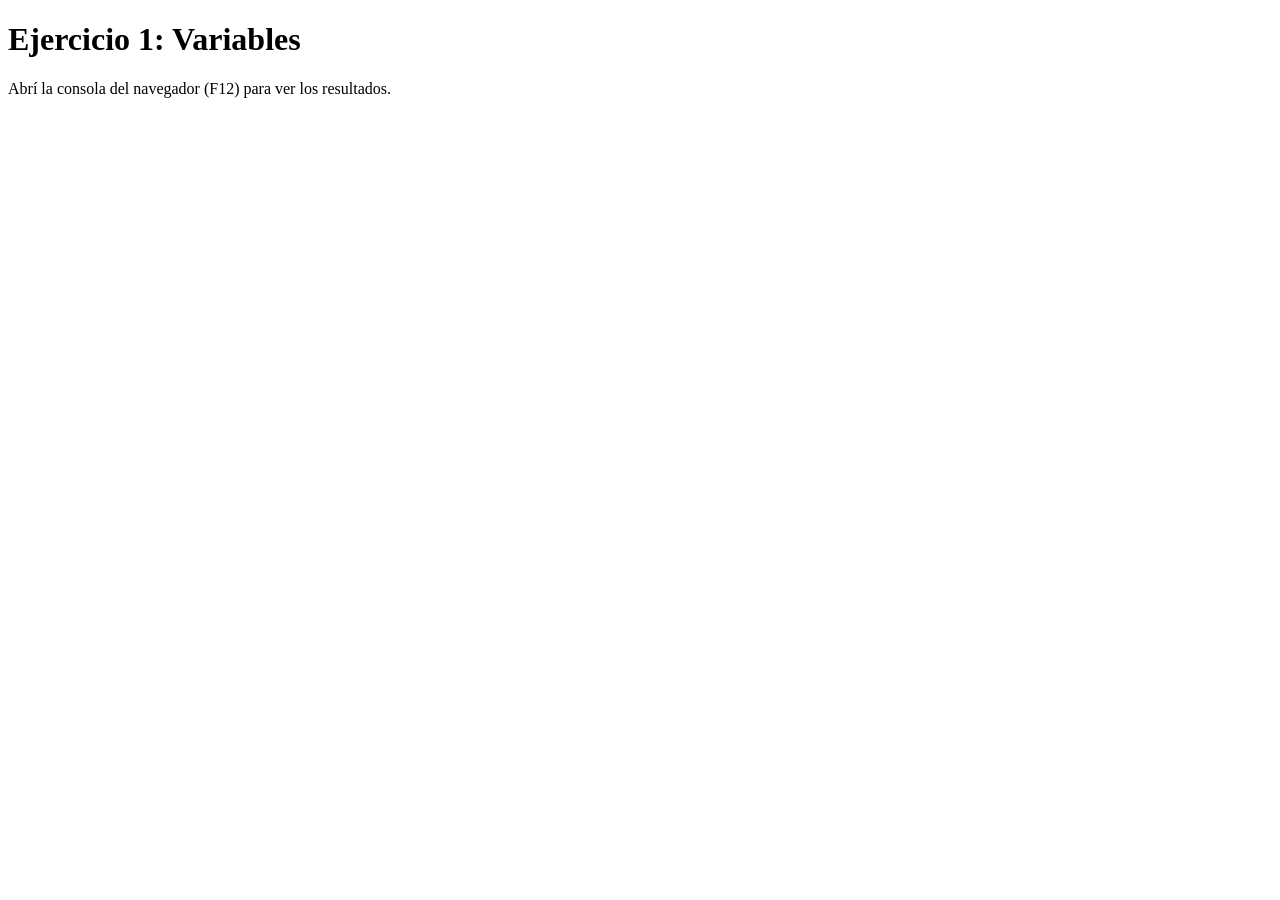
<file: ejercicios-practicas/practica 1/index.html>
<!DOCTYPE html>
<html lang="es">
<head>
  <meta charset="UTF-8">
  <title>01 - Variables</title>
</head>
<body>
  <h1>Ejercicio 1: Variables</h1>
  <p>Abrí la consola del navegador (F12) para ver los resultados.</p>
  <script src="script.js"></script>
</body>
</html>
</file>
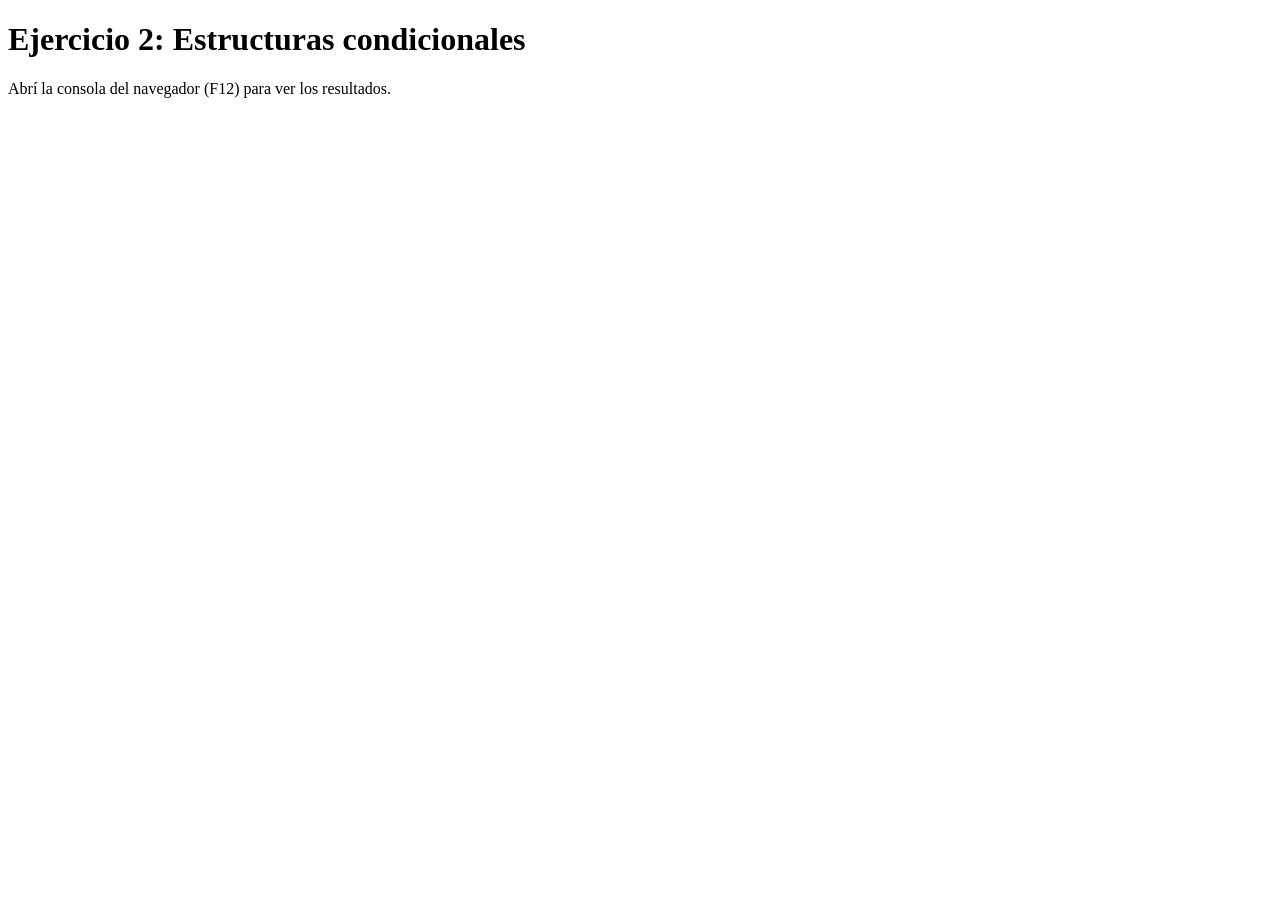
<file: ejercicios-practicas/practica 2/index.html>
<!DOCTYPE html>
<html lang="es">
<head>
  <meta charset="UTF-8">
  <title>02 - Condicionales</title>
</head>
<body>
  <h1>Ejercicio 2: Estructuras condicionales</h1>
  <p>Abrí la consola del navegador (F12) para ver los resultados.</p>
  <script src="script.js"></script>
</body>
</html>
</file>
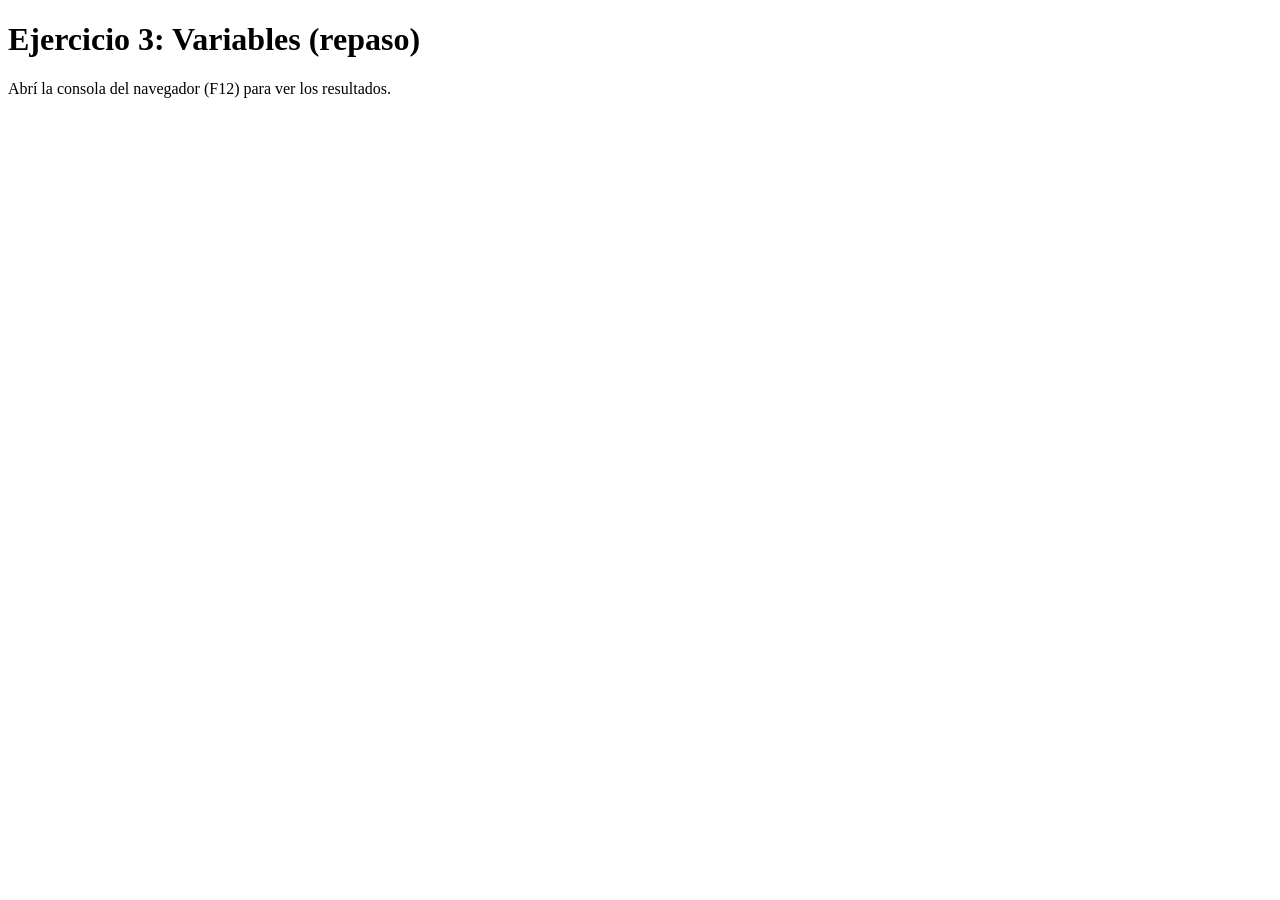
<file: ejercicios-practicas/practica 3/index.html>
<!DOCTYPE html>
<html lang="es">
<head>
  <meta charset="UTF-8">
  <title>03 - Variables (repaso)</title>
</head>
<body>
  <h1>Ejercicio 3: Variables (repaso)</h1>
  <p>Abrí la consola del navegador (F12) para ver los resultados.</p>
  <script src="script.js"></script>
</body>
</html>
</file>
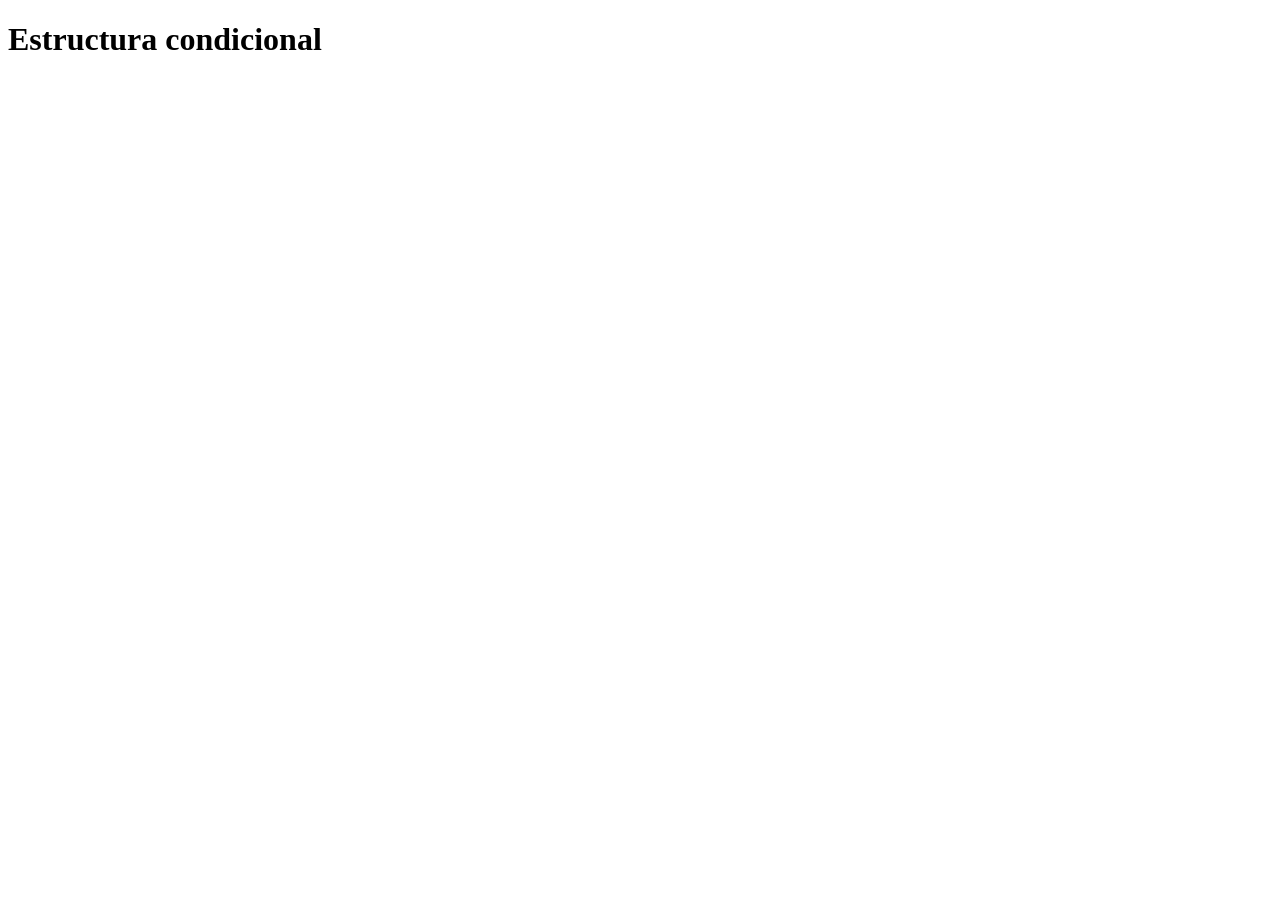
<file: materiales de estudio/fundamentos_js_p_web1/02-estructura_condicional/index.html>
<!DOCTYPE html>
<html lang="en">
<head>
  <meta charset="UTF-8">
  <meta name="viewport" content="width=device-width, initial-scale=1.0">
  <link rel="shortcut icon" href="#">
  <title>Fundamentos</title>
</head>
<body>
    <h1>Estructura condicional</h1>
    <script src="script.js"></script>
</body>
</html>
</file>
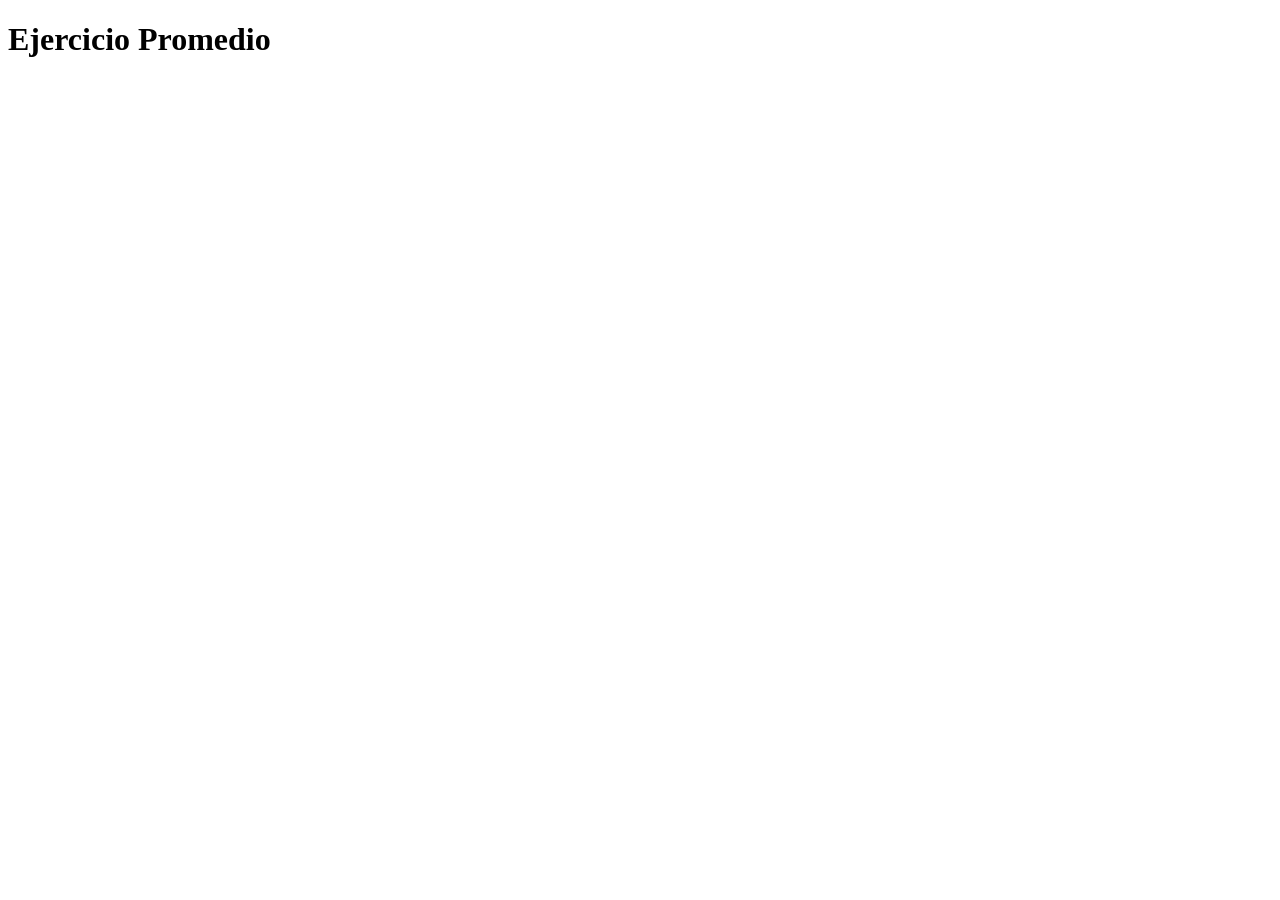
<file: materiales de estudio/fundamentos_js_p_web1/06-ejercicio_simple/index.html>
<!DOCTYPE html>
<html lang="en">
<head>
  <meta charset="UTF-8">
  <meta name="viewport" content="width=device-width, initial-scale=1.0">
  <title>Document</title>
</head>
<body>
  
  <h1>Ejercicio Promedio</h1>

  <script src="script.js"></script>
</body>
</html>
</file>
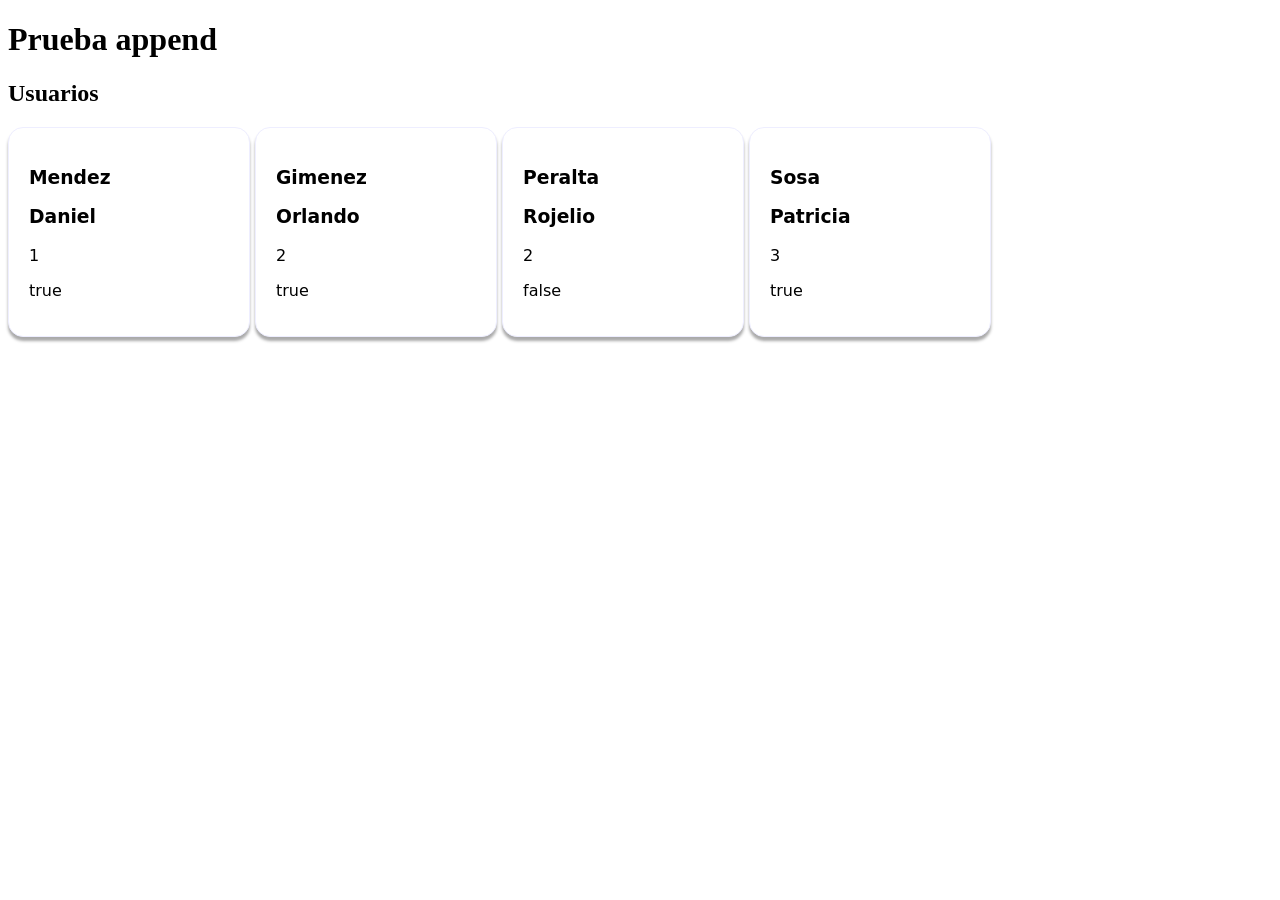
<file: materiales de estudio/inner_append/append/index.html>
<!DOCTYPE html>
<html lang="es">
<head>
  <meta charset="UTF-8">
  <meta name="viewport" content="width=device-width, initial-scale=1.0">
  <title>Append</title>
  <link rel="stylesheet" href="style.css">
</head>
<body>
  <header>

    <h1>Prueba append</h1>
  </header>
  <main>
    <h2>Usuarios</h2>
    <section id="section_tarjetas">
        <!-- <div class="tarjeta_usuario">
            <h3>Apellido</h3>
            <h3>Nombre</h3>
            <p>Nivel 1</p>
            <p>Administrador</p>
        </div> -->
    </section>

  </main>

    <footer></footer>
    <script  src="script.js" ></script>
</body>
</html>
</file>
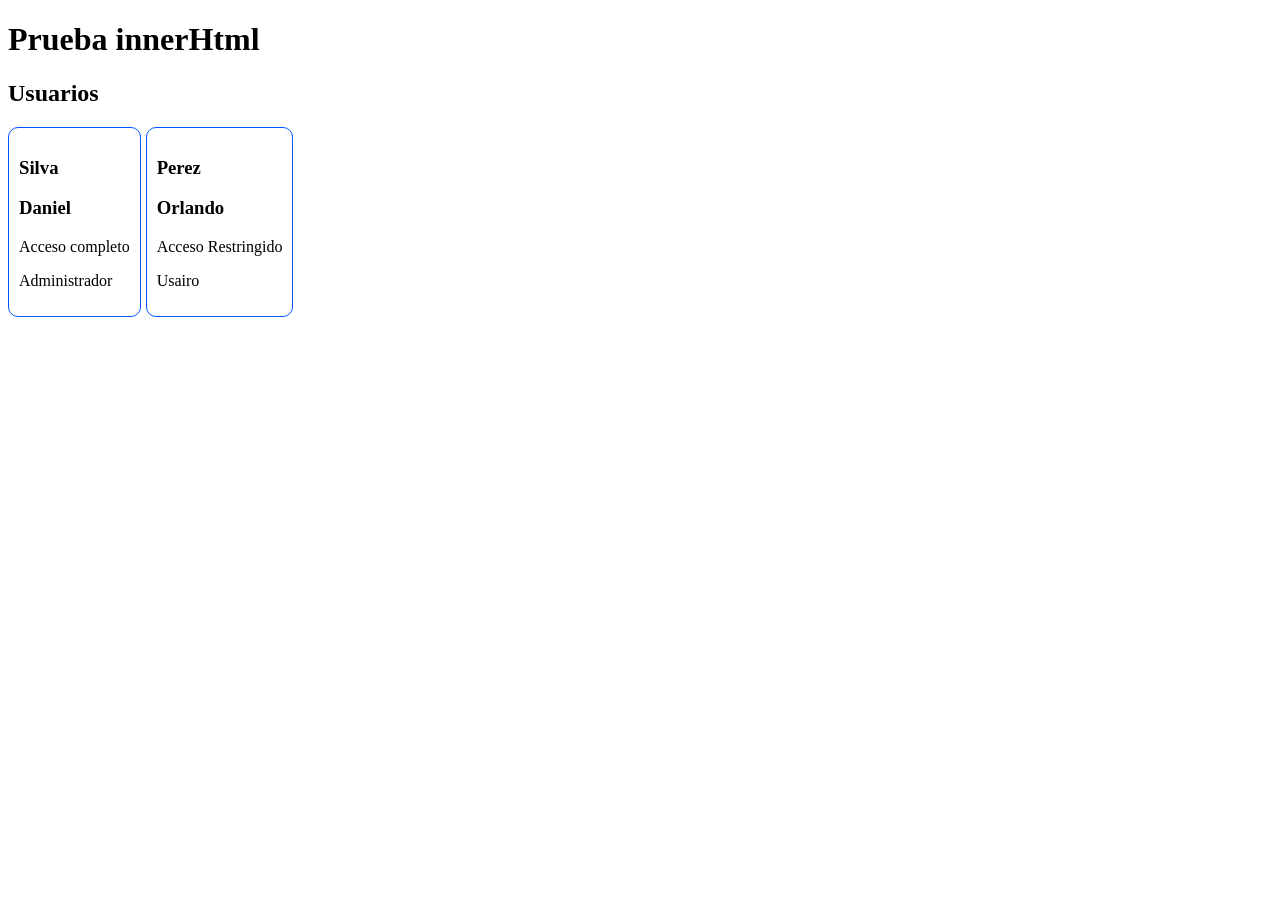
<file: materiales de estudio/inner_append/inner_html/index.html>
<!DOCTYPE html>
<html lang="en">
<head>
  <meta charset="UTF-8">
  <meta name="viewport" content="width=device-width, initial-scale=1.0">
  <title>Document</title>
  <link rel="stylesheet" href="style.css">
</head>
<body>
  <header>

    <h1>Prueba innerHtml</h1>
  </header>
  <main>
    <h2>Usuarios</h2>
    <section id="section_tarjetas">

        
        

      
        <!-- <div class="tarjeta_usuario">
            <h3>Apellido</h3>
            <h3>Nombre</h3>
            <p>Nivel 1</p>
            <p>Administrador</p>
        </div> -->
    </section>

  </main>

    <footer></footer>
    <script src="script.js" ></script>
</body>
</html>
</file>
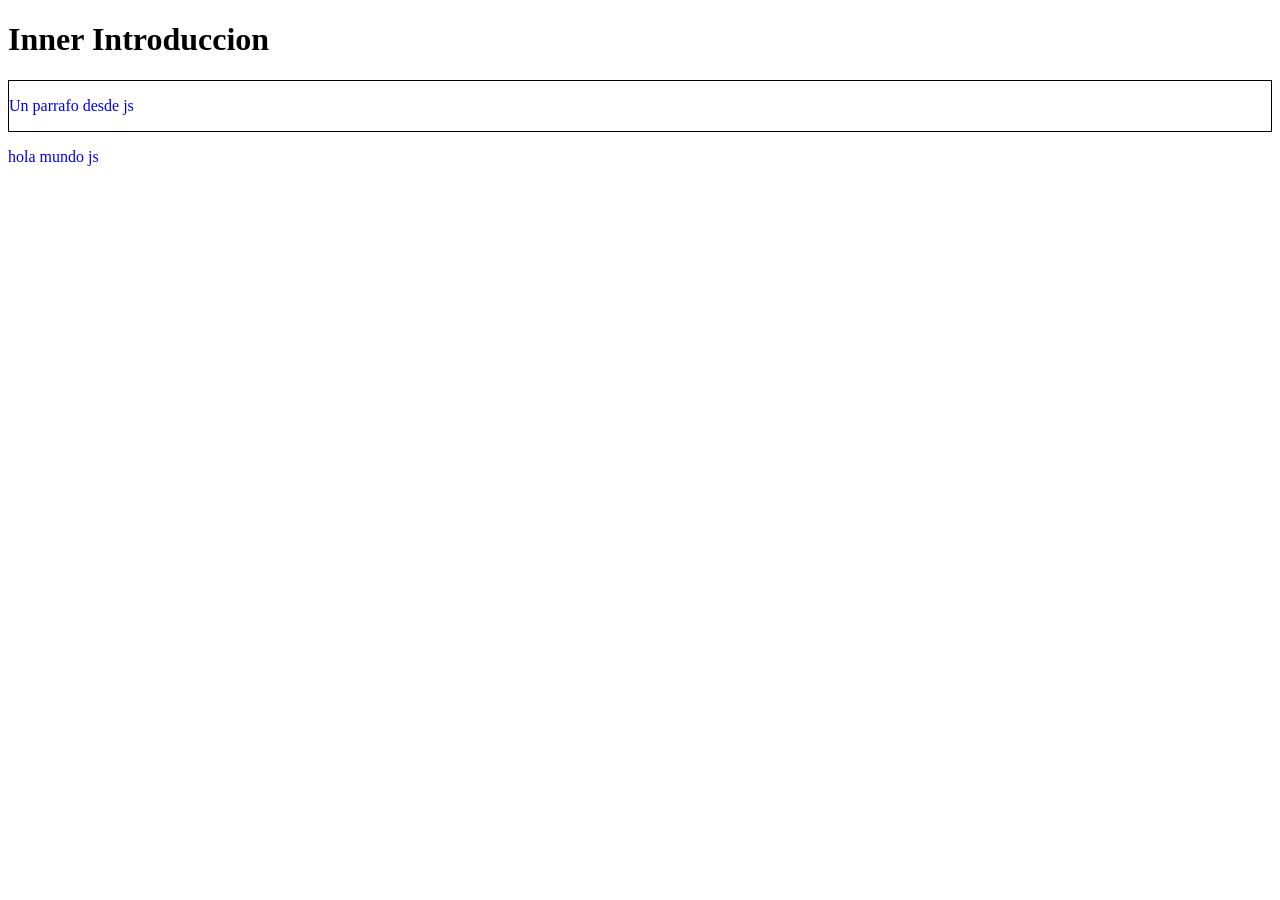
<file: materiales de estudio/inner_append/introduccion/index.html>
<!DOCTYPE html>
<html lang="en">
<head>
  <meta charset="UTF-8">
  <meta name="viewport" content="width=device-width, initial-scale=1.0">
  <title>Inner introduccion</title>
  <link rel="shortcut icon" href="#" type="image/x-icon">
  <link rel="stylesheet" href="style.css">
</head>

<body>
  <header>
    <h1>Inner Introduccion</h1>
  </header>
    <main>
        <div id="box">
          
        </div>

        <div id="box_2">

        </div>
    </main>
    
    <script src="scritp.js"></script>
</body>

</html>
</file>
<file: materiales de estudio/inner_append/append/style.css>
#section_tarjetas{
  display: flex;
  flex-wrap: wrap;
  /* justify-content: center; */
  gap: 5px;
}



.tarjeta_usuario{
  
  min-width: 200px;
  padding: 20px;
  background-color: #fff;
  border: 1px solid #eef; /* Borde sutil en lugar de negro fuerte */
  border-radius: 15px;   
  box-shadow: 0 4px 3px #aaa; /* Sombra suave gris*/
  transition: transform , box-shadow ; /*estas propiedades se afectaran en el hover*/
  transition-duration: 200ms; /*duracion de la animacion*/
  font-family: system-ui;
}



.tarjeta_usuario:hover { /*se activa al pasar el cursor por arriba*/
  transform: translateY(-5px); /*se eleva para arriba 5px*/
  box-shadow: 0 3px 5px #77f; /*cambia la sombra*/
  cursor: pointer; /*cambia el tipo cursor*/
}
</file>
<file: materiales de estudio/inner_append/inner_html/style.css>
#section_tarjetas{
  display: flex;
  /* flex-wrap: wrap; */
  /* justify-content: center; */
  gap: 5px; /*la separacion entre los hijos*/
}

.tarjeta_usuario{
  min-width: 100px;
  border: 1px solid #05f;
  padding: 10px;
  border-radius: 10px;
}



/* .tarjeta_usuario{
  display: flex;
  flex-direction: column;

  min-width: 200px;
  padding: 24px;
  background-color: #ffffff;
  border: 1px solid #e2e8f0; /* Borde sutil en lugar de negro fuerte 
  border-radius: 16px;       /* Bordes redondeados modernos 
  transition: transform 0.2s ease, box-shadow 0.2s ease;
  font-family: system-ui;
} */


/* 
.tarjeta_usuario:hover {
  transform: translateY(-5px);
  box-shadow: 0 3px 5px #77f;
  cursor: pointer;
}
</file>
<file: materiales de estudio/inner_append/introduccion/style.css>
p{
  color: #00f;
}

#box{
  border: 1px solid #000;
}
</file>
